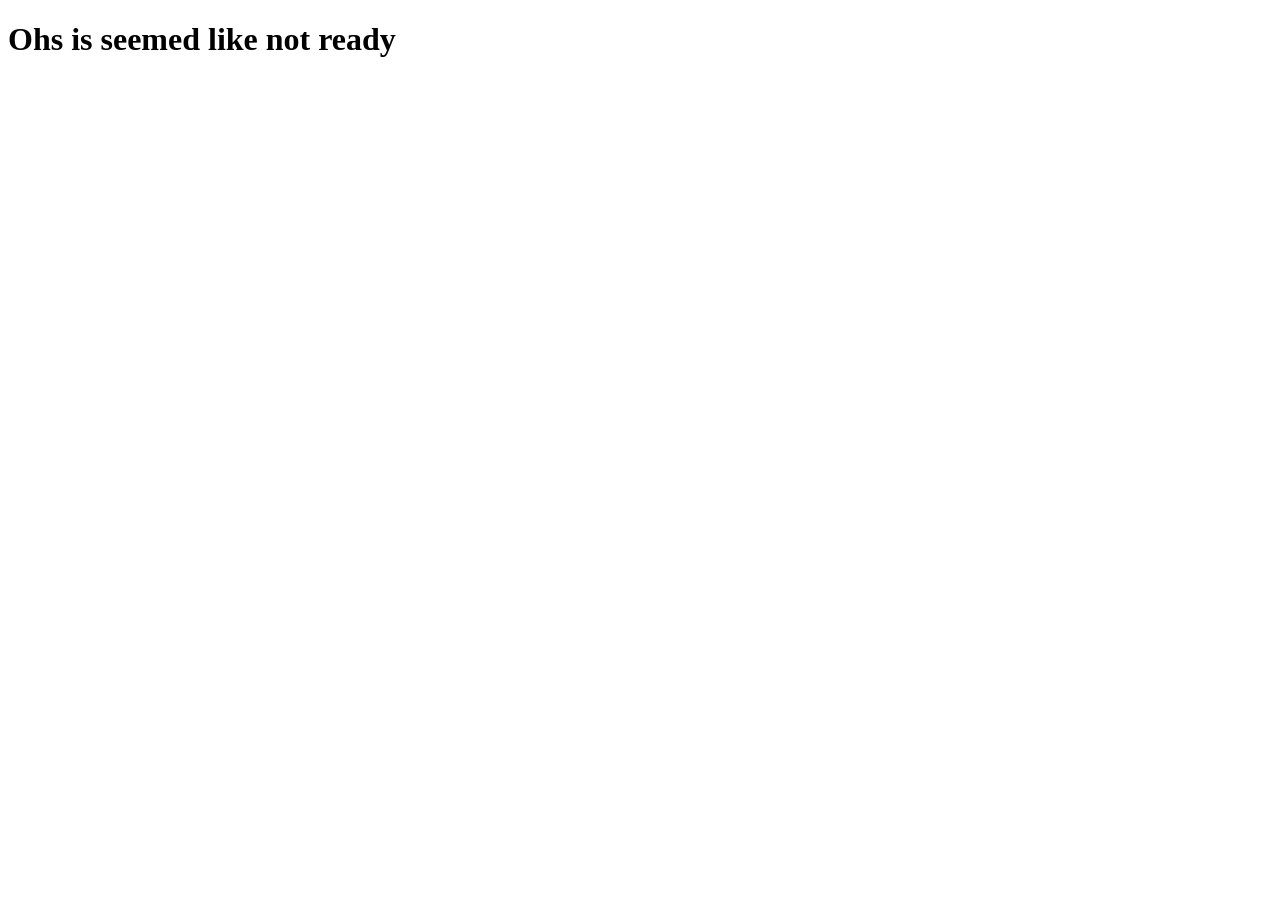
<file: 404 error.html>
<!DOCTYPE html>
<html lang="en">

<head>
    <meta charset="UTF-8">
    <meta http-equiv="X-UA-Compatible" content="IE=edge">
    <meta name="viewport" content="width=device-width, initial-scale=1.0">
    <title>Contactr us</title>
</head>

<body>
    <h1>Ohs is seemed like not ready</h1>
    <nav>
    </nav>
</body>

</html>
</file>
